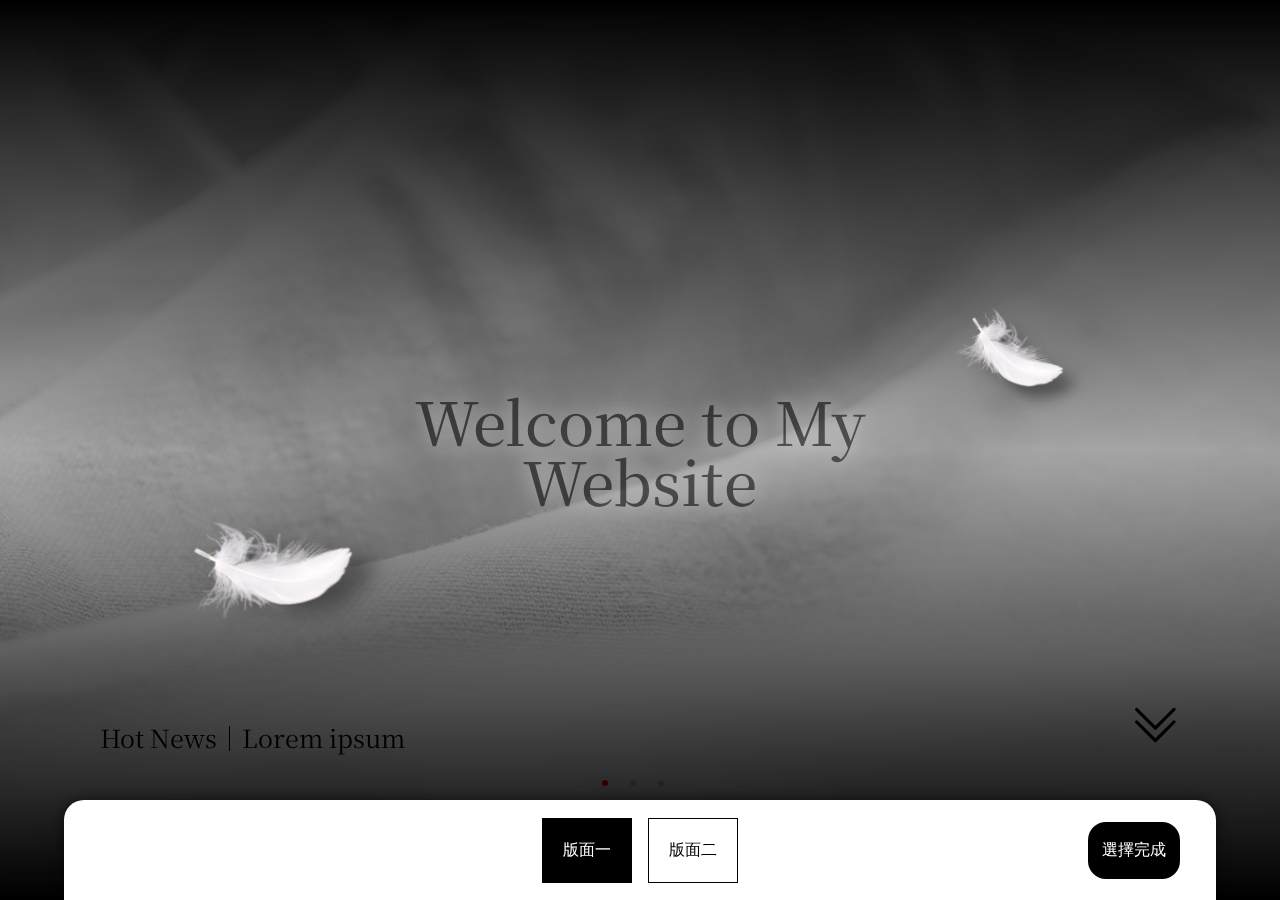
<file: choosingTool/index.html>
<!DOCTYPE html>
<html lang="en">
<head>
    <meta charset="UTF-8">
    <meta name="viewport" content="width=device-width, initial-scale=1.0">
    <title>Document</title>
    <style>
        body{
            padding: 0;
            margin: 0;
        }
    </style>

</head>
<body>
    <link rel="stylesheet" href="./choosingTool.css">
    <script src="./choosingToolMain.js"></script>
</body>
</html>
</file>
<file: choosingTool/choosingTool.css>
.choosing-tool{
    width: 90%;
    position: fixed;
    left: 0;
    right: 0;
    bottom: 0;
    background-color: white;
    height: 100px;
    border-top-left-radius: 20px;
    border-top-right-radius: 20px;
    box-shadow: 0px 0px 12px 1px rgba(0, 0, 0, 0.496);
    margin: auto;
    display: flex;
    align-items: center;
    justify-content: center;
}
.choosing-tool-select{
    border: 1px solid black;
    margin: 8px;
    padding: 5px 20px;
    cursor: pointer;
}
.choosing-tool-select.selected{
    background-color: black;
    color: white;
}
.choosing-tool-select p{
    font-size: 16px;
}
.choosing-tool-complete{
    position: absolute;
    top: 0;
    bottom: 0;
    right: 36px;
    margin: auto;
    color: white;
    background-color: black;
    padding: 2px 14px;
    border-radius: 18px;
    height: fit-content;
    cursor: pointer;
}
iframe{
    width: 100%;
    height: 100vh;
    line-height: 0;
    margin-bottom: -7px;
}
</file>
